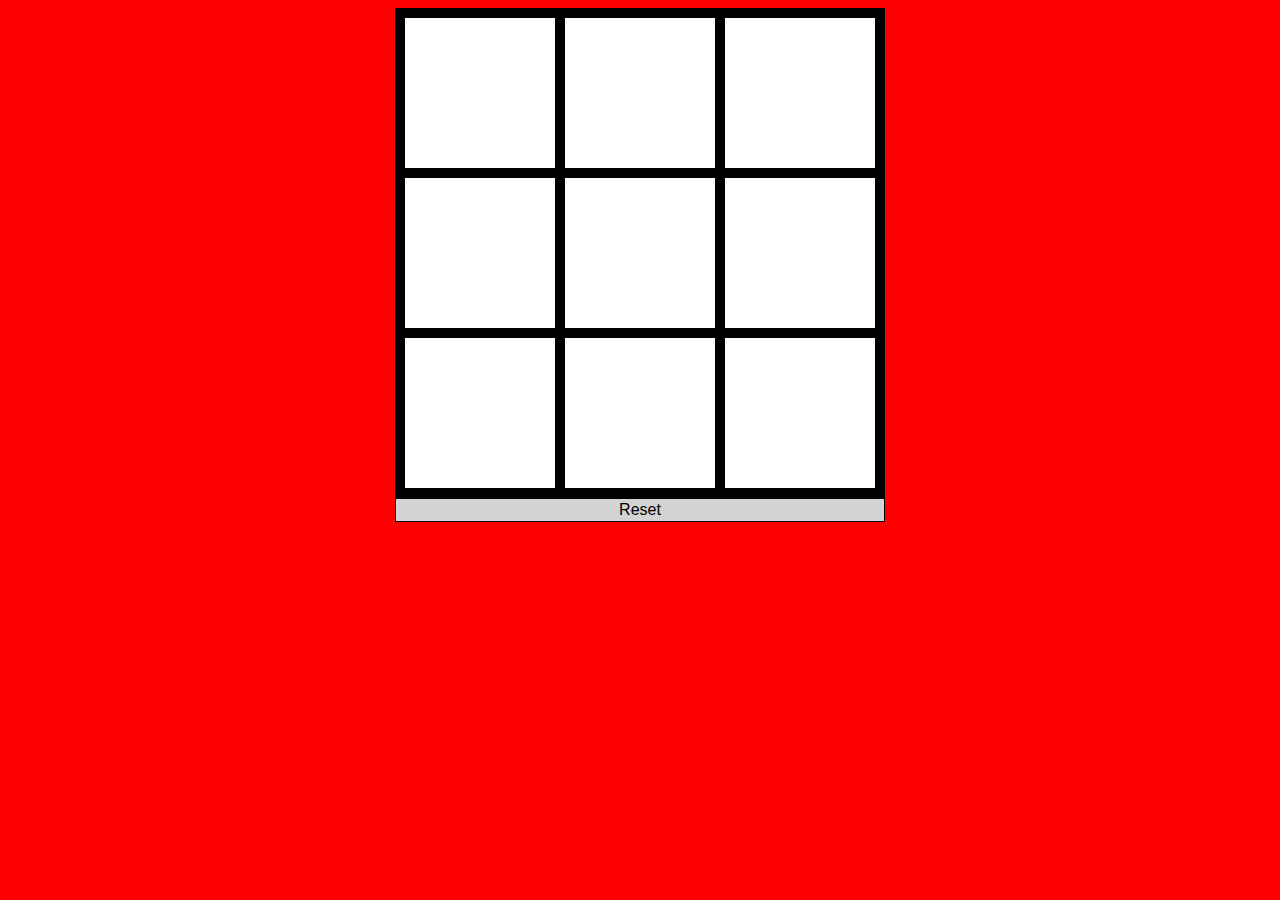
<file: game/index.html>
<!DOCTYPE html>
<html lang="fr">
  <head>
    <meta charset="utf-8" />
    <title>tic-tac-toe</title>
    <link rel="stylesheet" href="style.css" />
    <script src="code.js"></script>
  </head>
  <body>
    <div style="display: flex; justify-content: center">
      <div>
        <div class="board" id="board">
          <div class="cell"></div>
          <div class="cell"></div>
          <div class="cell"></div>
          <div class="cell"></div>
          <div class="cell"></div>
          <div class="cell"></div>
          <div class="cell"></div>
          <div class="cell"></div>
          <div class="cell"></div>
        </div>
        <div id="reset" style="text-align: center">Reset</div>
        <div id="windlg">
          <div id="redwin"><span>red</span> win!!!</div>
          <div id="greenwin"><span>green</span> win!!!</div>
          <div id="restart">New Game</div>
        </div>
      </div>
    </div>
  </body>
</html>
</file>
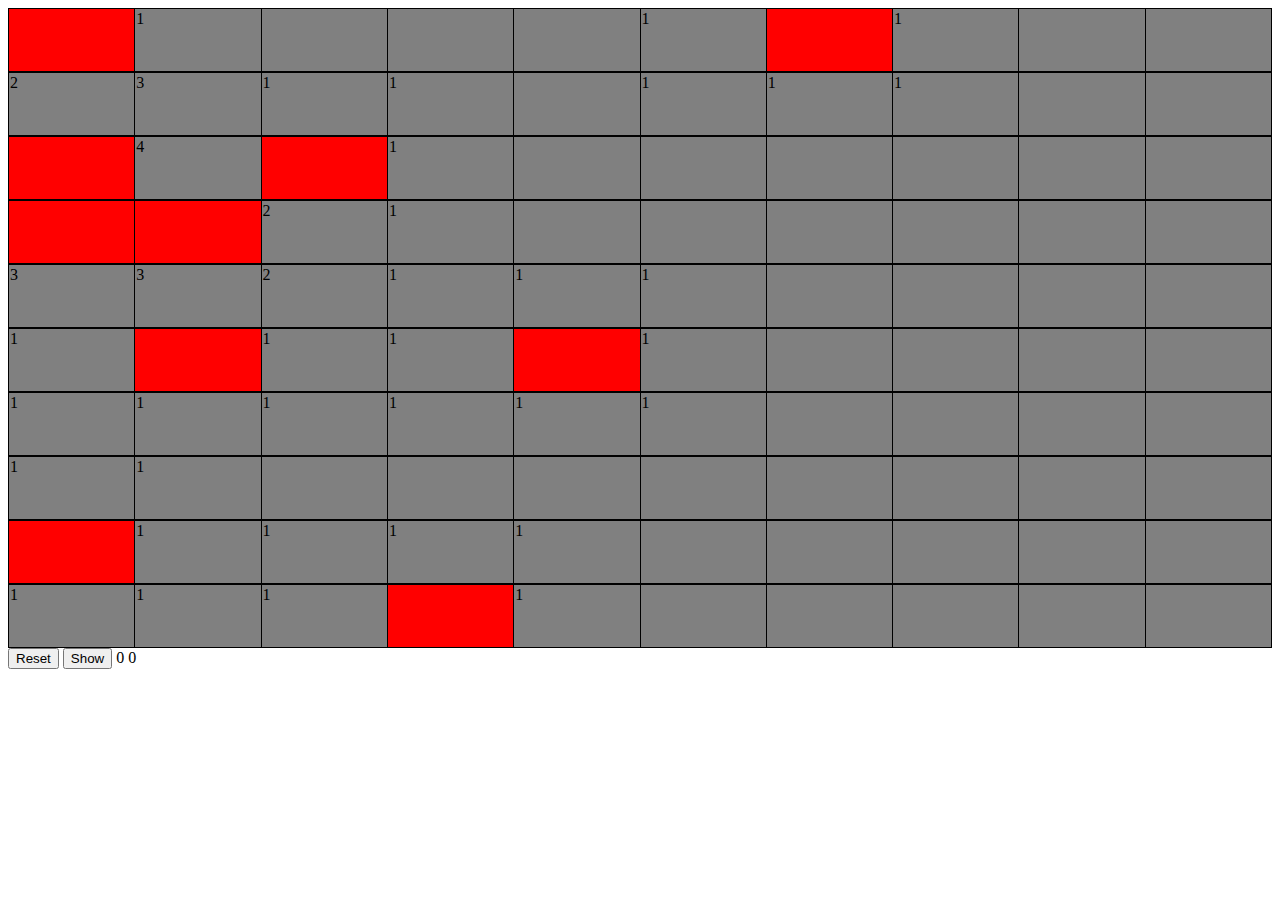
<file: game/minesweeper.html>
<!DOCTYPE html>
<html lang="fr">
  <head>
    <meta charset="utf-8" />
    <title>minesweeper</title>
    <link rel="stylesheet" href="minesweeper.css" />
    <script src="minesweeper.js"></script>
  </head>
  <body>
    <div id="minesweeper">
      <div id="minesweeper-grid"></div>
      <div id="minesweeper-status">
        <button id="minesweeper-reset">Reset</button>
        <button id="minesweeper-show">Show</button>
        <span id="minesweeper-timer">0</span>
        <span id="minesweeper-mines">0</span>
      </div>
    </div>
  </body>
</html>
</file>
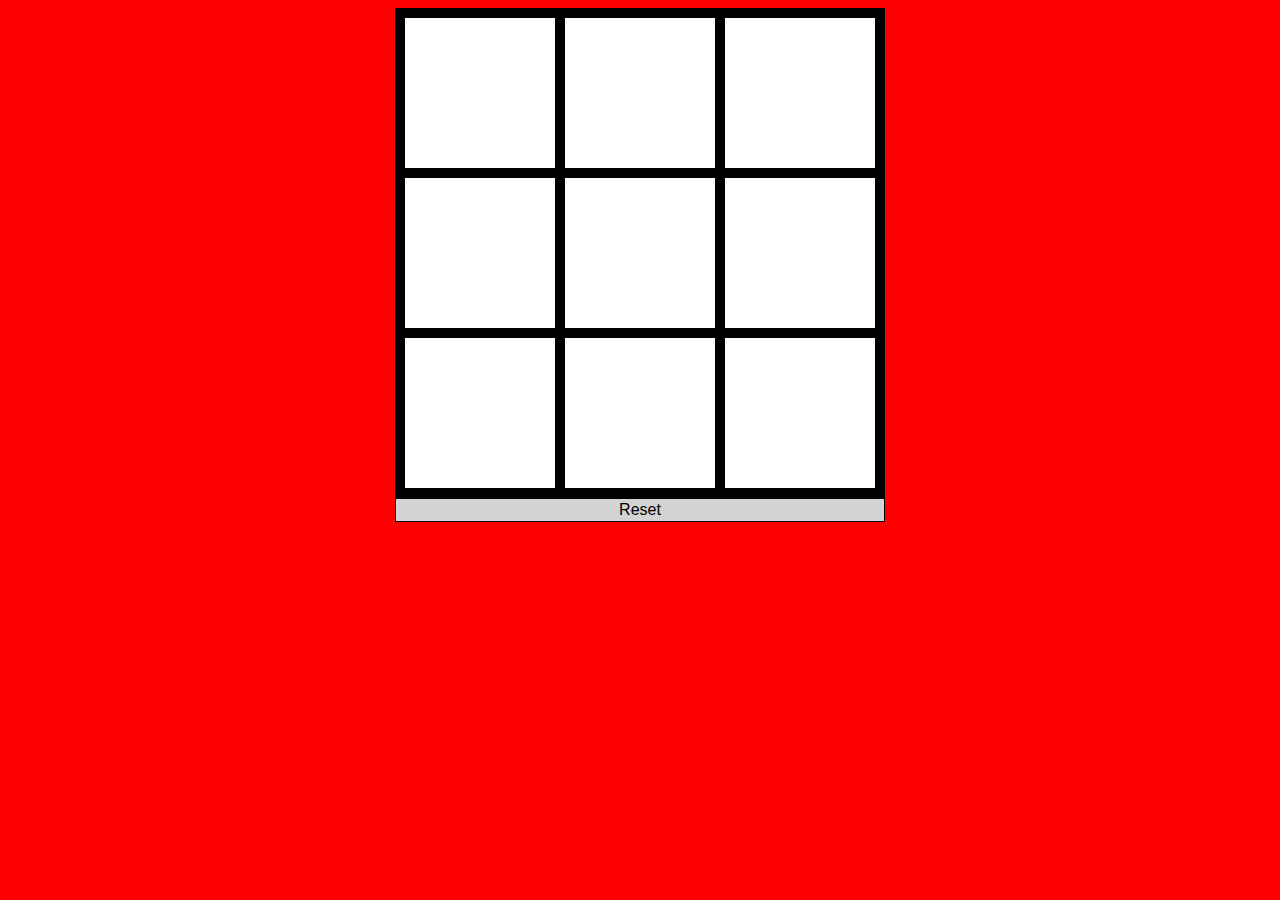
<file: game/tic-tac-toe.html>
<!DOCTYPE html>
<html lang="fr">
  <head>
    <meta charset="utf-8" />
    <title>tic-tac-toe</title>
    <link rel="stylesheet" href="tic-tac-toe.css" />
    <script src="tic-tac-toe.js"></script>
  </head>
  <body>
    <div style="display: flex; justify-content: center">
      <div>
        <div class="board" id="board">
          <div class="cell"></div>
          <div class="cell"></div>
          <div class="cell"></div>
          <div class="cell"></div>
          <div class="cell"></div>
          <div class="cell"></div>
          <div class="cell"></div>
          <div class="cell"></div>
          <div class="cell"></div>
        </div>
        <div id="reset" style="text-align: center">Reset</div>
        <div id="windlg">
          <div id="redwin"><span>red</span> win!!!</div>
          <div id="greenwin"><span>green</span> win!!!</div>
          <div id="restart">New Game</div>
        </div>
      </div>
    </div>
  </body>
</html>
</file>
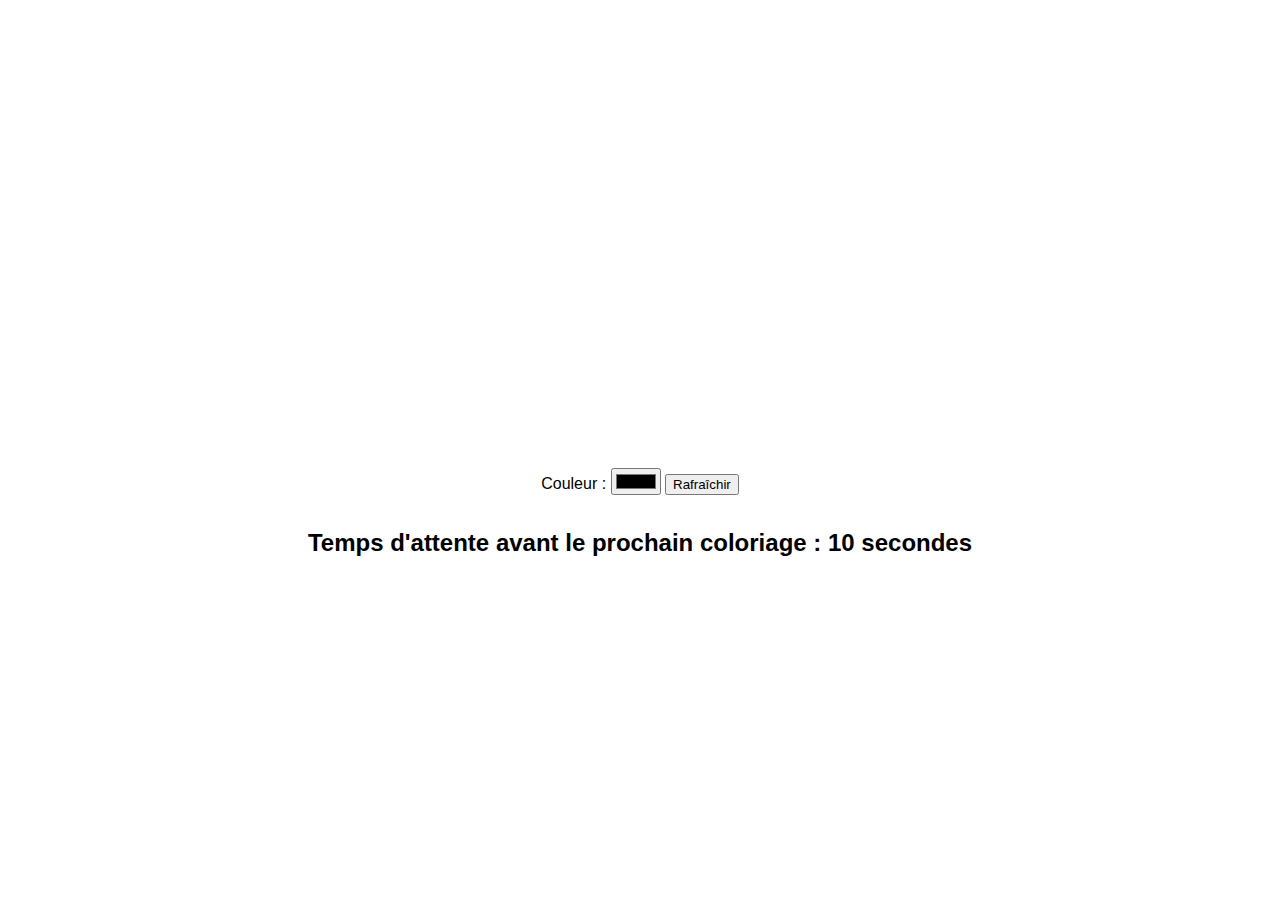
<file: web-pixels-war/pixels-war.html>
<!DOCTYPE html>
<html lang="en">

<head>
    <meta charset="UTF-8" />
    <meta http-equiv="X-UA-Compatible" content="IE=edge" />
    <meta name="viewport" content="width=device-width, initial-scale=1.0" />
    <title>Pixel War ue22-p23</title>
    <link rel="stylesheet" href="./pixels-war.css" />
    <script src="./pixels-war.js" defer></script>
</head>

<body>
    <div id="grid">
    </div>
    <div id="controls">
        <label for="colorpicker">Couleur :</label>
        <input id="colorpicker" type="color" value="#000000" title="Choisis ta couleur">
        <button type="button" class="btn btn-primary" id="refresh">Rafraîchir</button>
    </div>
    <div id="message">
      <p> Temps d'attente avant le prochain coloriage : <span id="timer">10</span> secondes</p>
    </div>
</body>
</file>
<file: game/style.css>
body {
  font-family: Arial, sans-serif;
  background-color: red;
}

#windlg {
  position: absolute;
  margin: auto;
  border: 1px solid black;
  background-color: white;
  box-shadow: 2px 2px #0005;
  padding: 5px;
  text-align: center;
  display: none;
}

#windlg > #restart,
#reset {
  background-color: lightgray;
  border: 1px solid black;
  padding: 2px;
  display: block;
}

#redwin {
  display: none;
  background-color: red;
}
#greenwin {
  display: none;
  background-color: green;
}

.board {
  display: grid;
  background-color: black;
  grid-template-columns: repeat(3, 150px);
  grid-template-rows: repeat(3, 150px);
  grid-gap: 10px;
  border: 10px solid black;
}

.cell {
  background-color: white;
  cursor: pointer;
}
</file>
<file: game/minesweeper.css>
/* add style to the grid of minesweeper */

.grid {
  display: grid;
  grid-template-columns: repeat(10, 1fr);
  grid-gap: 1px;
  background-color: #000;
  padding: 1px;
}

.minesweeper-row {
  display: grid;
  grid-template-columns: repeat(10, 1fr);
  grid-gap: 1px;
  background-color: #000;
  padding: 1px;
}

.minesweeper-cell {
  display: grid;
  grid-template-columns: repeat(10, 1fr);
  grid-gap: 1px;
  background-color: grey;
  padding: 1px;
  height: 60px;
}

.mine {
  background-color: red;
}

.flag {
  background-color: yellow;
}

.revealed {
  background-color: lightgray;
}
</file>
<file: game/tic-tac-toe.css>
body {
  font-family: Arial, sans-serif;
  background-color: red;
}

#windlg {
  position: absolute;
  margin: auto;
  border: 1px solid black;
  background-color: white;
  box-shadow: 2px 2px #0005;
  padding: 5px;
  text-align: center;
  display: none;
}

#windlg > #restart,
#reset {
  background-color: lightgray;
  border: 1px solid black;
  padding: 2px;
  display: block;
}

#redwin {
  display: none;
  background-color: red;
}
#greenwin {
  display: none;
  background-color: green;
}

.board {
  display: grid;
  background-color: black;
  grid-template-columns: repeat(3, 150px);
  grid-template-rows: repeat(3, 150px);
  grid-gap: 10px;
  border: 10px solid black;
}

.cell {
  background-color: white;
  cursor: pointer;
}

.revealed {
  background-color: lightgray;
}
</file>
<file: web-pixels-war/pixels-war.css>
body {
    display: flex;
    flex-direction: column;
    align-items: center;
    font-family: Arial, Helvetica, sans-serif;
}

#grid {
    margin: 10px 0 50px 0;
    display: grid;
    grid-template-columns: repeat(100, 4px);
    grid-template-rows: repeat(100, 4px);

    &>div {
        width: 4px;
        height: 4px;
        margin: 0px;
    }
}

#message {
    margin: 10px;
    font-size: 1.5em;
}

#message p {
    font-weight: bold;
}
</file>
